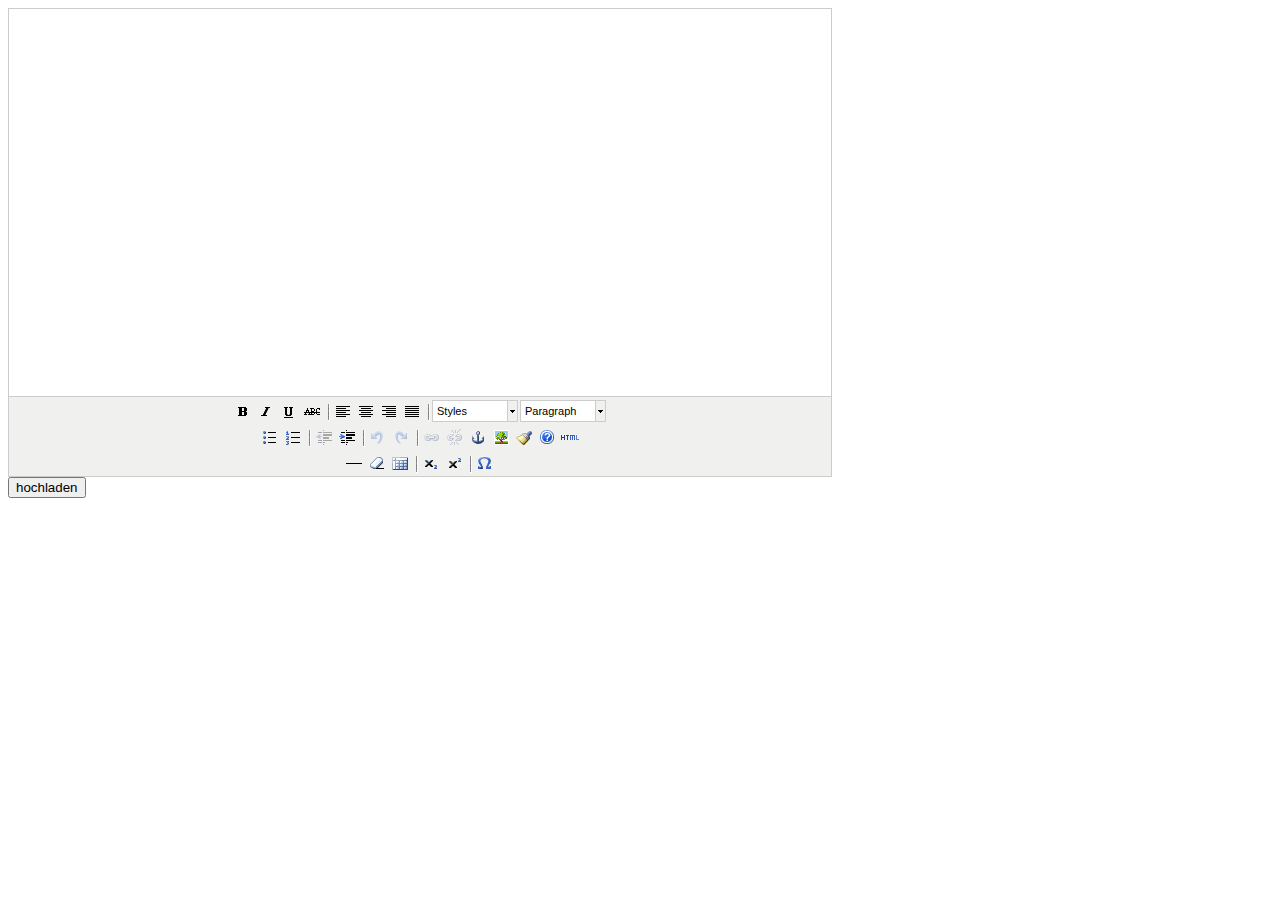
<file: backend.html>
<html>
	<head>
		<script type="text/javascript" src="tiny_mce/tiny_mce.js" ></script >
		<script type = "text/javascript">
			tinyMCE.init({
				mode : "textareas",
				theme : "advanced" 
			});

		</script>
	</head>
	<body>
	<form action = "submit.php">
	<textarea name="content" cols="100" rows="30" > 

	</textarea>
	<input type = "submit" value = "hochladen">
	</form>
	
	</body>
</html>
</file>
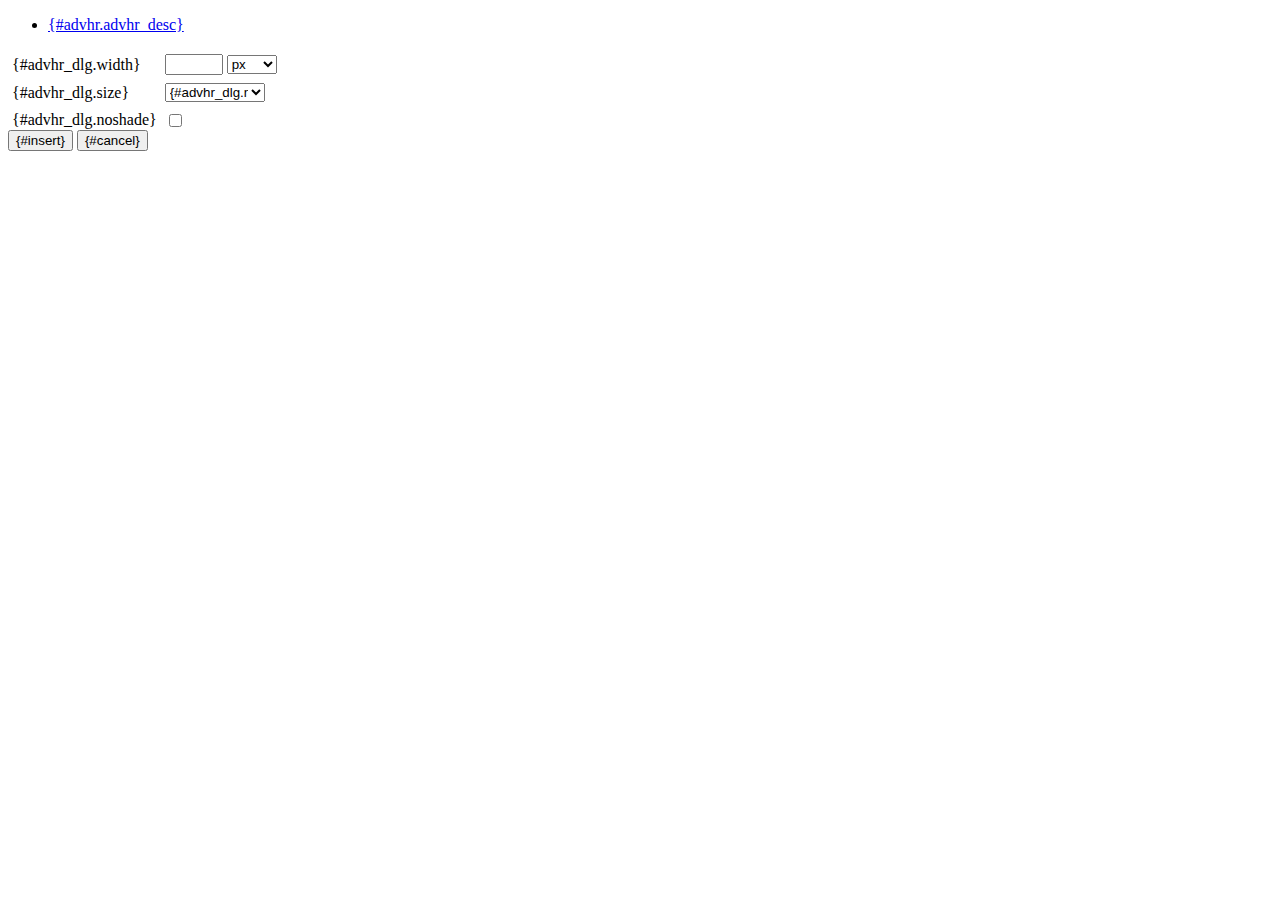
<file: tiny_mce/plugins/advhr/rule.htm>
<!DOCTYPE html PUBLIC "-//W3C//DTD XHTML 1.0 Strict//EN" "http://www.w3.org/TR/xhtml1/DTD/xhtml1-strict.dtd">
<html xmlns="http://www.w3.org/1999/xhtml">
<head>
	<title>{#advhr.advhr_desc}</title>
	<script type="text/javascript" src="../../tiny_mce_popup.js"></script>
	<script type="text/javascript" src="js/rule.js"></script>
	<script type="text/javascript" src="../../utils/mctabs.js"></script>
	<script type="text/javascript" src="../../utils/form_utils.js"></script>
	<link href="css/advhr.css" rel="stylesheet" type="text/css" />
</head>
<body role="application">
<form onsubmit="AdvHRDialog.update();return false;" action="#">
	<div class="tabs">
		<ul>
			<li id="general_tab" class="current" aria-controls="general_panel"><span><a href="javascript:mcTabs.displayTab('general_tab','general_panel');" onmousedown="return false;">{#advhr.advhr_desc}</a></span></li>
		</ul>
	</div>

	<div class="panel_wrapper">
		<div id="general_panel" class="panel current">
			<table role="presentation" border="0" cellpadding="4" cellspacing="0">
					<tr role="group" aria-labelledby="width_label">
						<td><label id="width_label" for="width">{#advhr_dlg.width}</label></td>
						<td class="nowrap">
							<input id="width" name="width" type="text" value="" class="mceFocus" />
							<span style="display:none;" id="width_unit_label">{#advhr_dlg.widthunits}</span>
							<select name="width2" id="width2" aria-labelledby="width_unit_label">
								<option value="">px</option>
								<option value="%">%</option>
							</select>
						</td>
					</tr>
					<tr>
						<td><label for="size">{#advhr_dlg.size}</label></td>
						<td><select id="size" name="size">
							<option value="">{#advhr_dlg.normal}</option>
							<option value="1">1</option>
							<option value="2">2</option>
							<option value="3">3</option>
							<option value="4">4</option>
							<option value="5">5</option>
						</select></td>
					</tr>
					<tr>
						<td><label for="noshade">{#advhr_dlg.noshade}</label></td>
						<td><input type="checkbox" name="noshade" id="noshade" class="radio" /></td>
					</tr>
			</table>
		</div>
	</div>

	<div class="mceActionPanel">
		<input type="submit" id="insert" name="insert" value="{#insert}" />
		<input type="button" id="cancel" name="cancel" value="{#cancel}" onclick="tinyMCEPopup.close();" />
	</div>
</form>
</body>
</html>
</file>
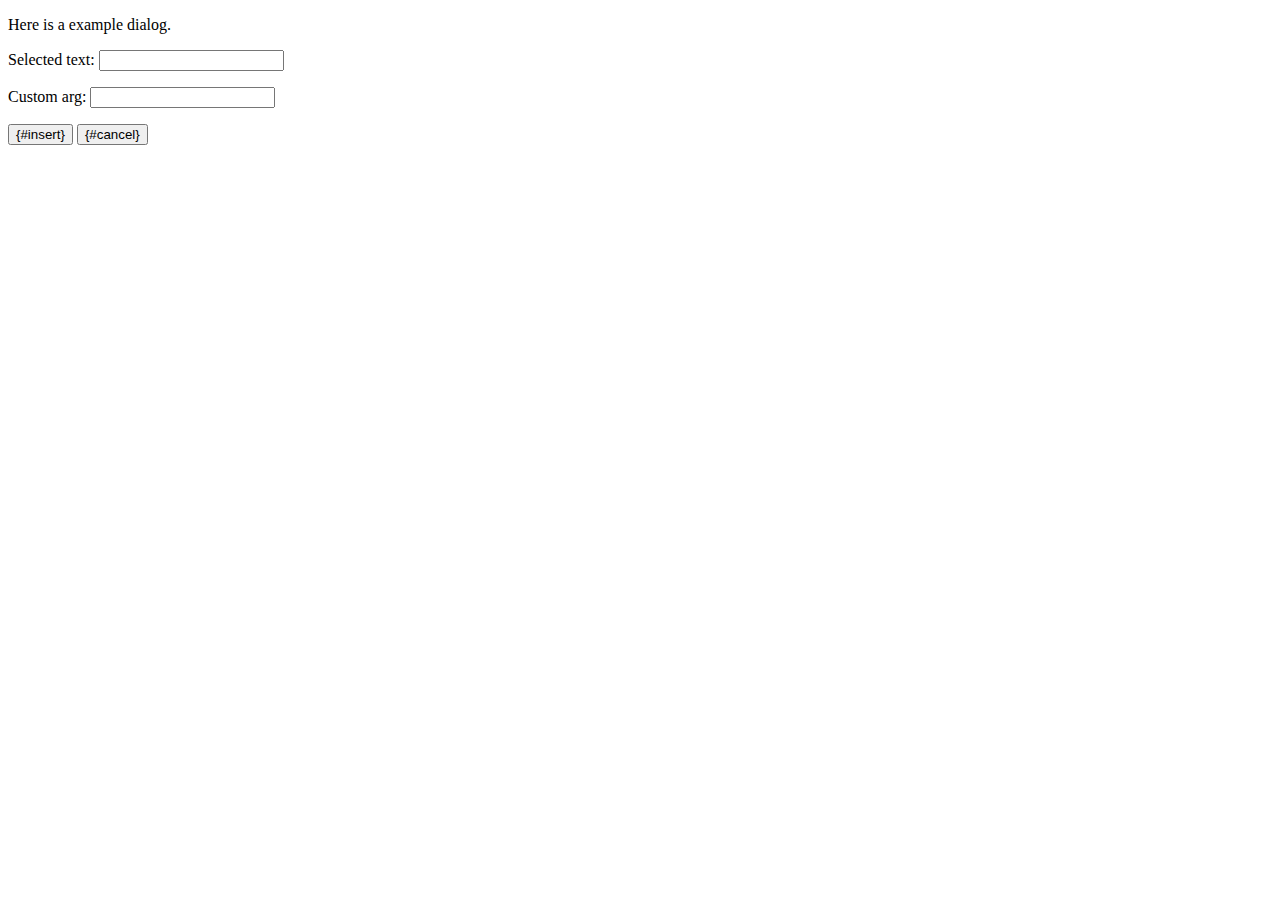
<file: tiny_mce/plugins/example/dialog.htm>
<!DOCTYPE html PUBLIC "-//W3C//DTD XHTML 1.0 Strict//EN" "http://www.w3.org/TR/xhtml1/DTD/xhtml1-strict.dtd">
<html xmlns="http://www.w3.org/1999/xhtml">
<head>
	<title>{#example_dlg.title}</title>
	<script type="text/javascript" src="../../tiny_mce_popup.js"></script>
	<script type="text/javascript" src="js/dialog.js"></script>
</head>
<body>

<form onsubmit="ExampleDialog.insert();return false;" action="#">
	<p>Here is a example dialog.</p>
	<p>Selected text: <input id="someval" name="someval" type="text" class="text" /></p>
	<p>Custom arg: <input id="somearg" name="somearg" type="text" class="text" /></p>

	<div class="mceActionPanel">
		<input type="button" id="insert" name="insert" value="{#insert}" onclick="ExampleDialog.insert();" />
		<input type="button" id="cancel" name="cancel" value="{#cancel}" onclick="tinyMCEPopup.close();" />
	</div>
</form>

</body>
</html>
</file>
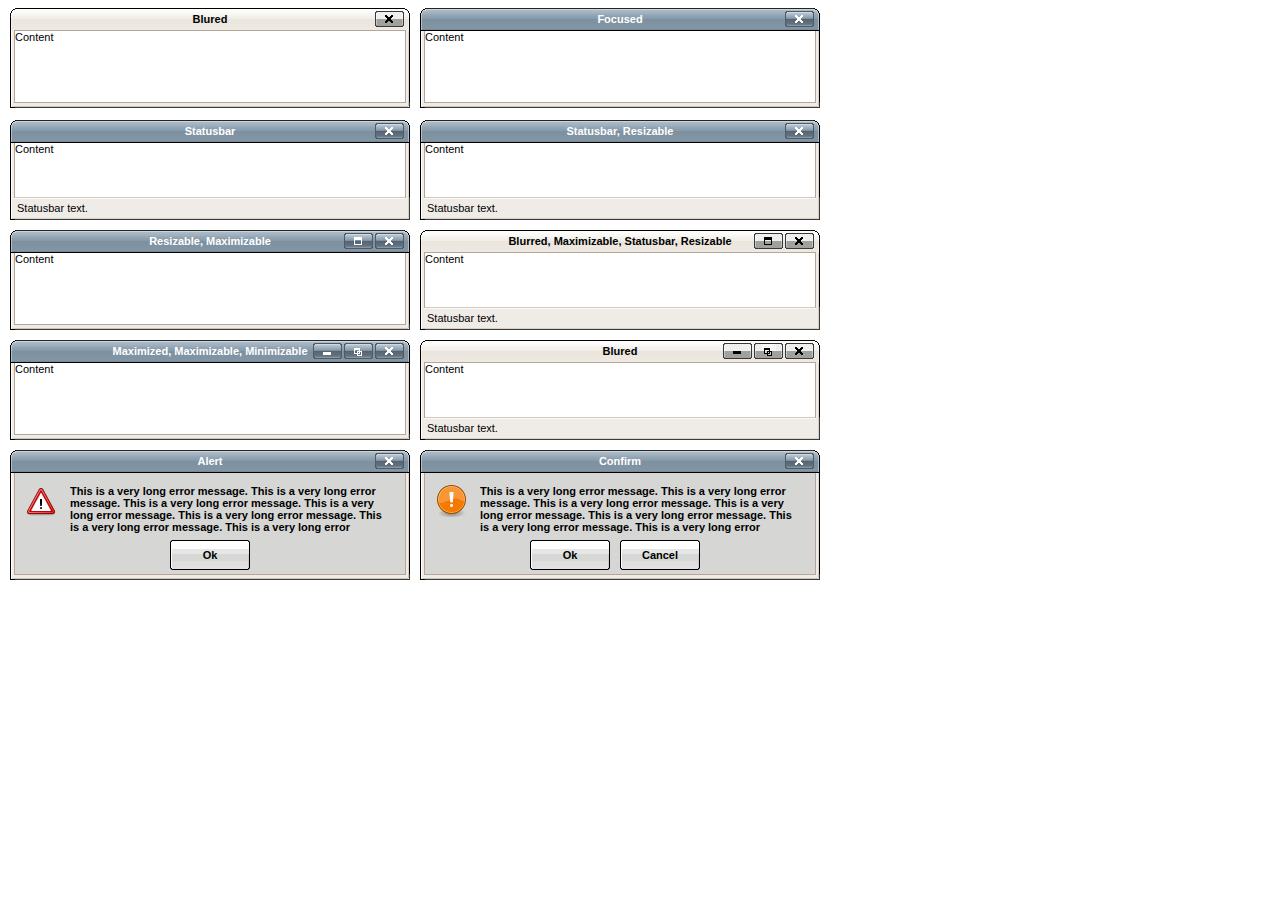
<file: tiny_mce/plugins/inlinepopups/template.htm>
<!-- <!DOCTYPE html PUBLIC "-//W3C//DTD XHTML 1.0 Strict//EN" "http://www.w3.org/TR/xhtml1/DTD/xhtml1-strict.dtd"> -->
<html xmlns="http://www.w3.org/1999/xhtml">
<head>
<title>Template for dialogs</title>
<link rel="stylesheet" type="text/css" href="skins/clearlooks2/window.css" />
</head>
<body>

<div class="mceEditor">
	<div class="clearlooks2" style="width:400px; height:100px; left:10px;">
		<div class="mceWrapper">
			<div class="mceTop">
				<div class="mceLeft"></div>
				<div class="mceCenter"></div>
				<div class="mceRight"></div>
				<span>Blured</span>
			</div>

			<div class="mceMiddle">
				<div class="mceLeft"></div>
				<span>Content</span>
				<div class="mceRight"></div>
			</div>

			<div class="mceBottom">
				<div class="mceLeft"></div>
				<div class="mceCenter"></div>
				<div class="mceRight"></div>
				<span>Statusbar text.</span>
			</div>

			<a class="mceMove" href="#"></a>
			<a class="mceMin" href="#"></a>
			<a class="mceMax" href="#"></a>
			<a class="mceMed" href="#"></a>
			<a class="mceClose" href="#"></a>
			<a class="mceResize mceResizeN" href="#"></a>
			<a class="mceResize mceResizeS" href="#"></a>
			<a class="mceResize mceResizeW" href="#"></a>
			<a class="mceResize mceResizeE" href="#"></a>
			<a class="mceResize mceResizeNW" href="#"></a>
			<a class="mceResize mceResizeNE" href="#"></a>
			<a class="mceResize mceResizeSW" href="#"></a>
			<a class="mceResize mceResizeSE" href="#"></a>
		</div>
	</div>

	<div class="clearlooks2" style="width:400px; height:100px; left:420px;">
		<div class="mceWrapper mceMovable mceFocus">
			<div class="mceTop">
				<div class="mceLeft"></div>
				<div class="mceCenter"></div>
				<div class="mceRight"></div>
				<span>Focused</span>
			</div>

			<div class="mceMiddle">
				<div class="mceLeft"></div>
				<span>Content</span>
				<div class="mceRight"></div>
			</div>

			<div class="mceBottom">
				<div class="mceLeft"></div>
				<div class="mceCenter"></div>
				<div class="mceRight"></div>
				<span>Statusbar text.</span>
			</div>

			<a class="mceMove" href="#"></a>
			<a class="mceMin" href="#"></a>
			<a class="mceMax" href="#"></a>
			<a class="mceMed" href="#"></a>
			<a class="mceClose" href="#"></a>
			<a class="mceResize mceResizeN" href="#"></a>
			<a class="mceResize mceResizeS" href="#"></a>
			<a class="mceResize mceResizeW" href="#"></a>
			<a class="mceResize mceResizeE" href="#"></a>
			<a class="mceResize mceResizeNW" href="#"></a>
			<a class="mceResize mceResizeNE" href="#"></a>
			<a class="mceResize mceResizeSW" href="#"></a>
			<a class="mceResize mceResizeSE" href="#"></a>
		</div>
	</div>

	<div class="clearlooks2" style="width:400px; height:100px; left:10px; top:120px;">
		<div class="mceWrapper mceMovable mceFocus mceStatusbar">
			<div class="mceTop">
				<div class="mceLeft"></div>
				<div class="mceCenter"></div>
				<div class="mceRight"></div>
				<span>Statusbar</span>
			</div>

			<div class="mceMiddle">
				<div class="mceLeft"></div>
				<span>Content</span>
				<div class="mceRight"></div>
			</div>

			<div class="mceBottom">
				<div class="mceLeft"></div>
				<div class="mceCenter"></div>
				<div class="mceRight"></div>
				<span>Statusbar text.</span>
			</div>

			<a class="mceMove" href="#"></a>
			<a class="mceMin" href="#"></a>
			<a class="mceMax" href="#"></a>
			<a class="mceMed" href="#"></a>
			<a class="mceClose" href="#"></a>
			<a class="mceResize mceResizeN" href="#"></a>
			<a class="mceResize mceResizeS" href="#"></a>
			<a class="mceResize mceResizeW" href="#"></a>
			<a class="mceResize mceResizeE" href="#"></a>
			<a class="mceResize mceResizeNW" href="#"></a>
			<a class="mceResize mceResizeNE" href="#"></a>
			<a class="mceResize mceResizeSW" href="#"></a>
			<a class="mceResize mceResizeSE" href="#"></a>
		</div>
	</div>

	<div class="clearlooks2" style="width:400px; height:100px; left:420px; top:120px;">
		<div class="mceWrapper mceMovable mceFocus mceStatusbar mceResizable">
			<div class="mceTop">
				<div class="mceLeft"></div>
				<div class="mceCenter"></div>
				<div class="mceRight"></div>
				<span>Statusbar, Resizable</span>
			</div>

			<div class="mceMiddle">
				<div class="mceLeft"></div>
				<span>Content</span>
				<div class="mceRight"></div>
			</div>

			<div class="mceBottom">
				<div class="mceLeft"></div>
				<div class="mceCenter"></div>
				<div class="mceRight"></div>
				<span>Statusbar text.</span>
			</div>

			<a class="mceMove" href="#"></a>
			<a class="mceMin" href="#"></a>
			<a class="mceMax" href="#"></a>
			<a class="mceMed" href="#"></a>
			<a class="mceClose" href="#"></a>
			<a class="mceResize mceResizeN" href="#"></a>
			<a class="mceResize mceResizeS" href="#"></a>
			<a class="mceResize mceResizeW" href="#"></a>
			<a class="mceResize mceResizeE" href="#"></a>
			<a class="mceResize mceResizeNW" href="#"></a>
			<a class="mceResize mceResizeNE" href="#"></a>
			<a class="mceResize mceResizeSW" href="#"></a>
			<a class="mceResize mceResizeSE" href="#"></a>
		</div>
	</div>

	<div class="clearlooks2" style="width:400px; height:100px; left:10px; top:230px;">
		<div class="mceWrapper mceMovable mceFocus mceResizable mceMaximizable">
			<div class="mceTop">
				<div class="mceLeft"></div>
				<div class="mceCenter"></div>
				<div class="mceRight"></div>
				<span>Resizable, Maximizable</span>
			</div>

			<div class="mceMiddle">
				<div class="mceLeft"></div>
				<span>Content</span>
				<div class="mceRight"></div>
			</div>

			<div class="mceBottom">
				<div class="mceLeft"></div>
				<div class="mceCenter"></div>
				<div class="mceRight"></div>
				<span>Statusbar text.</span>
			</div>

			<a class="mceMove" href="#"></a>
			<a class="mceMin" href="#"></a>
			<a class="mceMax" href="#"></a>
			<a class="mceMed" href="#"></a>
			<a class="mceClose" href="#"></a>
			<a class="mceResize mceResizeN" href="#"></a>
			<a class="mceResize mceResizeS" href="#"></a>
			<a class="mceResize mceResizeW" href="#"></a>
			<a class="mceResize mceResizeE" href="#"></a>
			<a class="mceResize mceResizeNW" href="#"></a>
			<a class="mceResize mceResizeNE" href="#"></a>
			<a class="mceResize mceResizeSW" href="#"></a>
			<a class="mceResize mceResizeSE" href="#"></a>
		</div>
	</div>

	<div class="clearlooks2" style="width:400px; height:100px; left:420px; top:230px;">
		<div class="mceWrapper mceMovable mceStatusbar mceResizable mceMaximizable">
			<div class="mceTop">
				<div class="mceLeft"></div>
				<div class="mceCenter"></div>
				<div class="mceRight"></div>
				<span>Blurred, Maximizable, Statusbar, Resizable</span>
			</div>

			<div class="mceMiddle">
				<div class="mceLeft"></div>
				<span>Content</span>
				<div class="mceRight"></div>
			</div>

			<div class="mceBottom">
				<div class="mceLeft"></div>
				<div class="mceCenter"></div>
				<div class="mceRight"></div>
				<span>Statusbar text.</span>
			</div>

			<a class="mceMove" href="#"></a>
			<a class="mceMin" href="#"></a>
			<a class="mceMax" href="#"></a>
			<a class="mceMed" href="#"></a>
			<a class="mceClose" href="#"></a>
			<a class="mceResize mceResizeN" href="#"></a>
			<a class="mceResize mceResizeS" href="#"></a>
			<a class="mceResize mceResizeW" href="#"></a>
			<a class="mceResize mceResizeE" href="#"></a>
			<a class="mceResize mceResizeNW" href="#"></a>
			<a class="mceResize mceResizeNE" href="#"></a>
			<a class="mceResize mceResizeSW" href="#"></a>
			<a class="mceResize mceResizeSE" href="#"></a>
		</div>
	</div>

	<div class="clearlooks2" style="width:400px; height:100px; left:10px; top:340px;">
		<div class="mceWrapper mceMovable mceFocus mceResizable mceMaximized mceMinimizable mceMaximizable">
			<div class="mceTop">
				<div class="mceLeft"></div>
				<div class="mceCenter"></div>
				<div class="mceRight"></div>
				<span>Maximized, Maximizable, Minimizable</span>
			</div>

			<div class="mceMiddle">
				<div class="mceLeft"></div>
				<span>Content</span>
				<div class="mceRight"></div>
			</div>

			<div class="mceBottom">
				<div class="mceLeft"></div>
				<div class="mceCenter"></div>
				<div class="mceRight"></div>
				<span>Statusbar text.</span>
			</div>

			<a class="mceMove" href="#"></a>
			<a class="mceMin" href="#"></a>
			<a class="mceMax" href="#"></a>
			<a class="mceMed" href="#"></a>
			<a class="mceClose" href="#"></a>
			<a class="mceResize mceResizeN" href="#"></a>
			<a class="mceResize mceResizeS" href="#"></a>
			<a class="mceResize mceResizeW" href="#"></a>
			<a class="mceResize mceResizeE" href="#"></a>
			<a class="mceResize mceResizeNW" href="#"></a>
			<a class="mceResize mceResizeNE" href="#"></a>
			<a class="mceResize mceResizeSW" href="#"></a>
			<a class="mceResize mceResizeSE" href="#"></a>
		</div>
	</div>

	<div class="clearlooks2" style="width:400px; height:100px; left:420px; top:340px;">
		<div class="mceWrapper mceMovable mceStatusbar mceResizable mceMaximized mceMinimizable mceMaximizable">
			<div class="mceTop">
				<div class="mceLeft"></div>
				<div class="mceCenter"></div>
				<div class="mceRight"></div>
				<span>Blured</span>
			</div>

			<div class="mceMiddle">
				<div class="mceLeft"></div>
				<span>Content</span>
				<div class="mceRight"></div>
			</div>

			<div class="mceBottom">
				<div class="mceLeft"></div>
				<div class="mceCenter"></div>
				<div class="mceRight"></div>
				<span>Statusbar text.</span>
			</div>

			<a class="mceMove" href="#"></a>
			<a class="mceMin" href="#"></a>
			<a class="mceMax" href="#"></a>
			<a class="mceMed" href="#"></a>
			<a class="mceClose" href="#"></a>
			<a class="mceResize mceResizeN" href="#"></a>
			<a class="mceResize mceResizeS" href="#"></a>
			<a class="mceResize mceResizeW" href="#"></a>
			<a class="mceResize mceResizeE" href="#"></a>
			<a class="mceResize mceResizeNW" href="#"></a>
			<a class="mceResize mceResizeNE" href="#"></a>
			<a class="mceResize mceResizeSW" href="#"></a>
			<a class="mceResize mceResizeSE" href="#"></a>
		</div>
	</div>

	<div class="clearlooks2" style="width:400px; height:130px; left:10px; top:450px;">
		<div class="mceWrapper mceMovable mceFocus mceModal mceAlert">
			<div class="mceTop">
				<div class="mceLeft"></div>
				<div class="mceCenter"></div>
				<div class="mceRight"></div>
				<span>Alert</span>
			</div>

			<div class="mceMiddle">
				<div class="mceLeft"></div>
				<span>
					This is a very long error message. This is a very long error message.
					This is a very long error message. This is a very long error message.
					This is a very long error message. This is a very long error message.
					This is a very long error message. This is a very long error message.
					This is a very long error message. This is a very long error message.
					This is a very long error message. This is a very long error message.
				</span>
				<div class="mceRight"></div>
				<div class="mceIcon"></div>
			</div>

			<div class="mceBottom">
				<div class="mceLeft"></div>
				<div class="mceCenter"></div>
				<div class="mceRight"></div>
			</div>

			<a class="mceMove" href="#"></a>
			<a class="mceButton mceOk" href="#">Ok</a>
			<a class="mceClose" href="#"></a>
		</div>
	</div>

	<div class="clearlooks2" style="width:400px; height:130px; left:420px; top:450px;">
		<div class="mceWrapper mceMovable mceFocus mceModal mceConfirm">
			<div class="mceTop">
				<div class="mceLeft"></div>
				<div class="mceCenter"></div>
				<div class="mceRight"></div>
				<span>Confirm</span>
			</div>

			<div class="mceMiddle">
				<div class="mceLeft"></div>
				<span>
					This is a very long error message. This is a very long error message.
					This is a very long error message. This is a very long error message.
					This is a very long error message. This is a very long error message.
					This is a very long error message. This is a very long error message.
					This is a very long error message. This is a very long error message.
					This is a very long error message. This is a very long error message.
					</span>
				<div class="mceRight"></div>
				<div class="mceIcon"></div>
			</div>

			<div class="mceBottom">
				<div class="mceLeft"></div>
				<div class="mceCenter"></div>
				<div class="mceRight"></div>
			</div>

			<a class="mceMove" href="#"></a>
			<a class="mceButton mceOk" href="#">Ok</a>
			<a class="mceButton mceCancel" href="#">Cancel</a>
			<a class="mceClose" href="#"></a>
		</div>
	</div>
</div>

</body>
</html>
</file>
<file: tiny_mce/plugins/advhr/css/advhr.css>
input.radio {border:1px none #000; background:transparent; vertical-align:middle;}
.panel_wrapper div.current {height:80px;}
#width {width:50px; vertical-align:middle;}
#width2 {width:50px; vertical-align:middle;}
#size {width:100px;}
</file>
<file: tiny_mce/plugins/inlinepopups/skins/clearlooks2/window.css>
/* Clearlooks 2 */

/* Reset */
.clearlooks2, .clearlooks2 div, .clearlooks2 span, .clearlooks2 a {vertical-align:baseline; text-align:left; position:absolute; border:0; padding:0; margin:0; background:transparent; font-family:Arial,Verdana; font-size:11px; color:#000; text-decoration:none; font-weight:normal; width:auto; height:auto; overflow:hidden; display:block}

/* General */
.clearlooks2 {position:absolute; direction:ltr}
.clearlooks2 .mceWrapper {position:static}
.mceEventBlocker {position:fixed; left:0; top:0; background:url(img/horizontal.gif) no-repeat 0 -75px; width:100%; height:100%}
.clearlooks2 .mcePlaceHolder {border:1px solid #000; background:#888; top:0; left:0; opacity:0.5; -ms-filter:'alpha(opacity=50)'; filter:alpha(opacity=50)}
.clearlooks2_modalBlocker {position:fixed; left:0; top:0; width:100%; height:100%; background:#FFF; opacity:0.6; -ms-filter:'alpha(opacity=60)'; filter:alpha(opacity=60); display:none}

/* Top */
.clearlooks2 .mceTop, .clearlooks2 .mceTop div {top:0; width:100%; height:23px}
.clearlooks2 .mceTop .mceLeft {width:6px; background:url(img/corners.gif)}
.clearlooks2 .mceTop .mceCenter {right:6px; width:100%; height:23px; background:url(img/horizontal.gif) 12px 0; clip:rect(auto auto auto 12px)}
.clearlooks2 .mceTop .mceRight {right:0; width:6px; height:23px; background:url(img/corners.gif) -12px 0}
.clearlooks2 .mceTop span {width:100%; text-align:center; vertical-align:middle; line-height:23px; font-weight:bold}
.clearlooks2 .mceFocus .mceTop .mceLeft {background:url(img/corners.gif) -6px 0}
.clearlooks2 .mceFocus .mceTop .mceCenter {background:url(img/horizontal.gif) 0 -23px}
.clearlooks2 .mceFocus .mceTop .mceRight {background:url(img/corners.gif) -18px 0}
.clearlooks2 .mceFocus .mceTop span {color:#FFF}

/* Middle */
.clearlooks2 .mceMiddle, .clearlooks2 .mceMiddle div {top:0}
.clearlooks2 .mceMiddle {width:100%; height:100%; clip:rect(23px auto auto auto)}
.clearlooks2 .mceMiddle .mceLeft {left:0; width:5px; height:100%; background:url(img/vertical.gif) -5px 0}
.clearlooks2 .mceMiddle span {top:23px; left:5px; width:100%; height:100%; background:#FFF}
.clearlooks2 .mceMiddle .mceRight {right:0; width:5px; height:100%; background:url(img/vertical.gif)}

/* Bottom */
.clearlooks2 .mceBottom, .clearlooks2 .mceBottom div {height:6px}
.clearlooks2 .mceBottom {left:0; bottom:0; width:100%}
.clearlooks2 .mceBottom div {top:0}
.clearlooks2 .mceBottom .mceLeft {left:0; width:5px; background:url(img/corners.gif) -34px -6px}
.clearlooks2 .mceBottom .mceCenter {left:5px; width:100%; background:url(img/horizontal.gif) 0 -46px}
.clearlooks2 .mceBottom .mceRight {right:0; width:5px; background: url(img/corners.gif) -34px 0}
.clearlooks2 .mceBottom span {display:none}
.clearlooks2 .mceStatusbar .mceBottom, .clearlooks2 .mceStatusbar .mceBottom div {height:23px}
.clearlooks2 .mceStatusbar .mceBottom .mceLeft {background:url(img/corners.gif) -29px 0}
.clearlooks2 .mceStatusbar .mceBottom .mceCenter {background:url(img/horizontal.gif) 0 -52px}
.clearlooks2 .mceStatusbar .mceBottom .mceRight {background:url(img/corners.gif) -24px 0}
.clearlooks2 .mceStatusbar .mceBottom span {display:block; left:7px; font-family:Arial, Verdana; font-size:11px; line-height:23px}

/* Actions */
.clearlooks2 a {width:29px; height:16px; top:3px;}
.clearlooks2 .mceClose {right:6px; background:url(img/buttons.gif) -87px 0}
.clearlooks2 .mceMin {display:none; right:68px; background:url(img/buttons.gif) 0 0}
.clearlooks2 .mceMed {display:none; right:37px; background:url(img/buttons.gif) -29px 0}
.clearlooks2 .mceMax {display:none; right:37px; background:url(img/buttons.gif) -58px 0}
.clearlooks2 .mceMove {display:none;width:100%;cursor:move;background:url(img/corners.gif) no-repeat -100px -100px}
.clearlooks2 .mceMovable .mceMove {display:block}
.clearlooks2 .mceFocus .mceClose {right:6px; background:url(img/buttons.gif) -87px -16px}
.clearlooks2 .mceFocus .mceMin {right:68px; background:url(img/buttons.gif) 0 -16px}
.clearlooks2 .mceFocus .mceMed {right:37px; background:url(img/buttons.gif) -29px -16px}
.clearlooks2 .mceFocus .mceMax {right:37px; background:url(img/buttons.gif) -58px -16px}
.clearlooks2 .mceFocus .mceClose:hover {right:6px; background:url(img/buttons.gif) -87px -32px}
.clearlooks2 .mceFocus .mceClose:hover {right:6px; background:url(img/buttons.gif) -87px -32px}
.clearlooks2 .mceFocus .mceMin:hover {right:68px; background:url(img/buttons.gif) 0 -32px}
.clearlooks2 .mceFocus .mceMed:hover {right:37px; background:url(img/buttons.gif) -29px -32px}
.clearlooks2 .mceFocus .mceMax:hover {right:37px; background:url(img/buttons.gif) -58px -32px}

/* Resize */
.clearlooks2 .mceResize {top:auto; left:auto; display:none; width:5px; height:5px; background:url(img/horizontal.gif) no-repeat 0 -75px}
.clearlooks2 .mceResizable .mceResize {display:block}
.clearlooks2 .mceResizable .mceMin, .clearlooks2 .mceMax {display:none}
.clearlooks2 .mceMinimizable .mceMin {display:block}
.clearlooks2 .mceMaximizable .mceMax {display:block}
.clearlooks2 .mceMaximized .mceMed {display:block}
.clearlooks2 .mceMaximized .mceMax {display:none}
.clearlooks2 a.mceResizeN {top:0; left:0; width:100%; cursor:n-resize}
.clearlooks2 a.mceResizeNW {top:0; left:0; cursor:nw-resize}
.clearlooks2 a.mceResizeNE {top:0; right:0; cursor:ne-resize}
.clearlooks2 a.mceResizeW {top:0; left:0; height:100%; cursor:w-resize;}
.clearlooks2 a.mceResizeE {top:0; right:0; height:100%; cursor:e-resize}
.clearlooks2 a.mceResizeS {bottom:0; left:0; width:100%; cursor:s-resize}
.clearlooks2 a.mceResizeSW {bottom:0; left:0; cursor:sw-resize}
.clearlooks2 a.mceResizeSE {bottom:0; right:0; cursor:se-resize}

/* Alert/Confirm */
.clearlooks2 .mceButton {font-weight:bold; bottom:10px; width:80px; height:30px; background:url(img/button.gif); line-height:30px; vertical-align:middle; text-align:center; outline:0}
.clearlooks2 .mceMiddle .mceIcon {left:15px; top:35px; width:32px; height:32px}
.clearlooks2 .mceAlert .mceMiddle span, .clearlooks2 .mceConfirm .mceMiddle span {background:transparent;left:60px; top:35px; width:320px; height:50px; font-weight:bold; overflow:auto; white-space:normal}
.clearlooks2 a:hover {font-weight:bold;}
.clearlooks2 .mceAlert .mceMiddle, .clearlooks2 .mceConfirm .mceMiddle {background:#D6D7D5}
.clearlooks2 .mceAlert .mceOk {left:50%; top:auto; margin-left: -40px}
.clearlooks2 .mceAlert .mceIcon {background:url(img/alert.gif)}
.clearlooks2 .mceConfirm .mceOk {left:50%; top:auto; margin-left: -90px}
.clearlooks2 .mceConfirm .mceCancel {left:50%; top:auto}
.clearlooks2 .mceConfirm .mceIcon {background:url(img/confirm.gif)}
</file>
